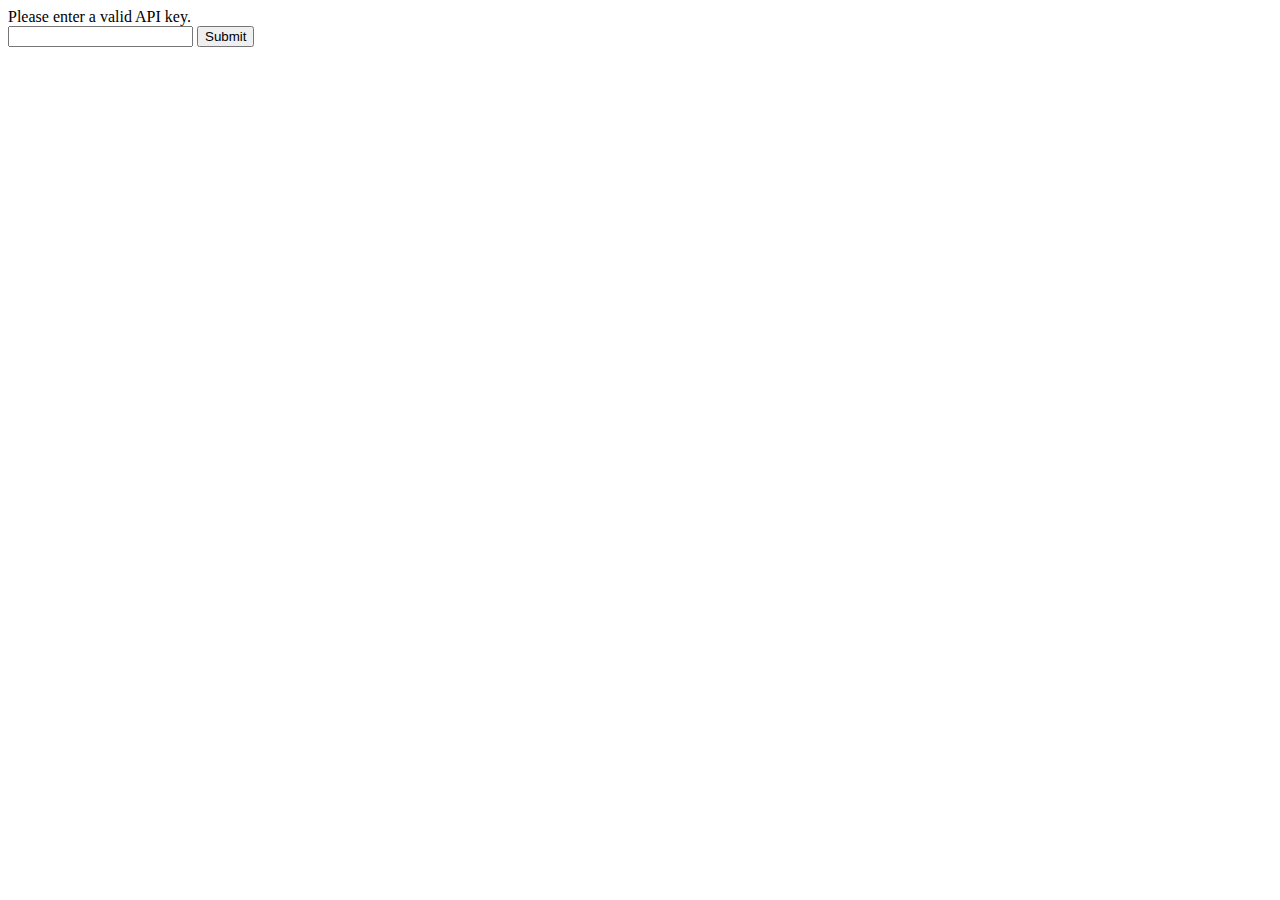
<file: enter-api-key.html>
<!DOCTYPE html>
<html>
    <head>
        <title>API Key</title>
        <meta charset="UTF-8">
        <meta name="viewport" content="width=device-width, initial-scale=1.0">
    </head>
    <body>
        <div>Please enter a valid API key.</div>
        <form>
            <input type="email" id="apiKey" name="apiKey"/>
            <button id="submitApiKey">Submit</button>
        </form>
        
        <script>
            let rootPath = "https://mysite.itvarsity.org/api/ContactBook/";
            document.getElementById("submitApiKey").addEventListener('click', setApiKey);
            
            function setApiKey(e){
                e.preventDefault();
                
                apiKey = document.getElementById("apiKey").value;
                fetch(rootPath + "controller/api-key/?apiKey=" + apiKey)
                .then(function (response){
                    return response.text();
                })
                .then(function (data){
                    
                    if (data == "1") {
                        localStorage.setItem("apiKey", apiKey);
                        window.open("index.html", "_self");
                    } else {
                        alert(daya + "Invalid API key entered");
                    }
                })
            }
        </script>
    </body>
</html>
</file>
